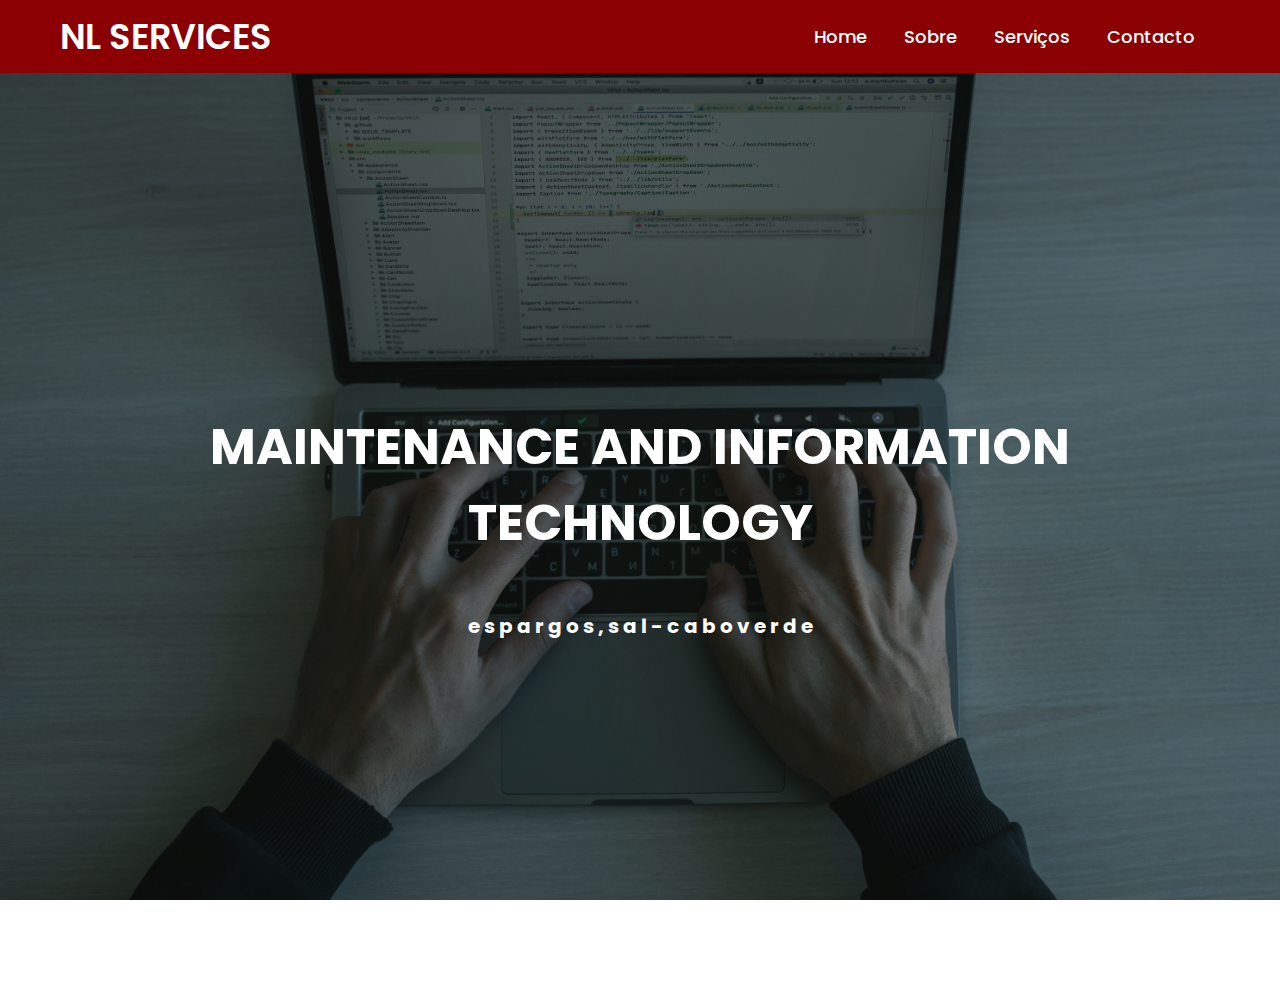
<file: index.html>
<!DOCTYPE html>
<html lang="pt-br">

<head>
    <meta charset="UTF-8">
    <meta http-equiv="X-UA-Compatible" content="IE=edge">
    <meta name="viewport" content="width=device-width, initial-scale=1.0">
    <link rel="stylesheet" href="css/style.css">
    <title>NL Services</title>
    <script src="js/script.js"> </script>
</head>

<body>
    <header>
        <nav class="nav-bar">
            <div class="logo">
                <h1><a href="index.html">NL SERVICES</a></h1>

            </div>
            <div class="nav-list">
                <ul>
                    <li class="nav-item"> <a href="index.html">Home</a> </li>
                    <li class="nav-item"> <a href="sobre.html">Sobre</a> </li>
                    <li class="nav-item"> <a href="servicos.html">Serviços</a> </li>
                    <li class="nav-item"> <a href="contacto.html">Contacto</a> </li>
                </ul>

            </div>

            <div class="mobile-menu-icon">
                <button onclick="menuShow()"><img class="icon" src="img/menu_white_36dp.svg"></button>
            </div>
        </nav>

        <div class="mobile-menu">
            <ul>
                <li class="nav-item"> <a href="index.html">Home</a> </li>
                <li class="nav-item"> <a href="sobre.html">Sobre</a> </li>
                <li class="nav-item"> <a href="servicos.html">Serviços</a> </li>
                <li class="nav-item"> <a href="contacto.html">Contacto</a> </li>
            </ul>
        </div>
    </header>



    <main style="padding-top: 0">
        <section class="banner">
            <div class="texto-sobre">
                <h1>MAINTENANCE AND INFORMATION TECHNOLOGY</h1>
                <h2> e s p a r g o s , s a l - c a b o v e r d e</h2>
            </div>

        </section>
    </main>

</body>

</html>
</file>
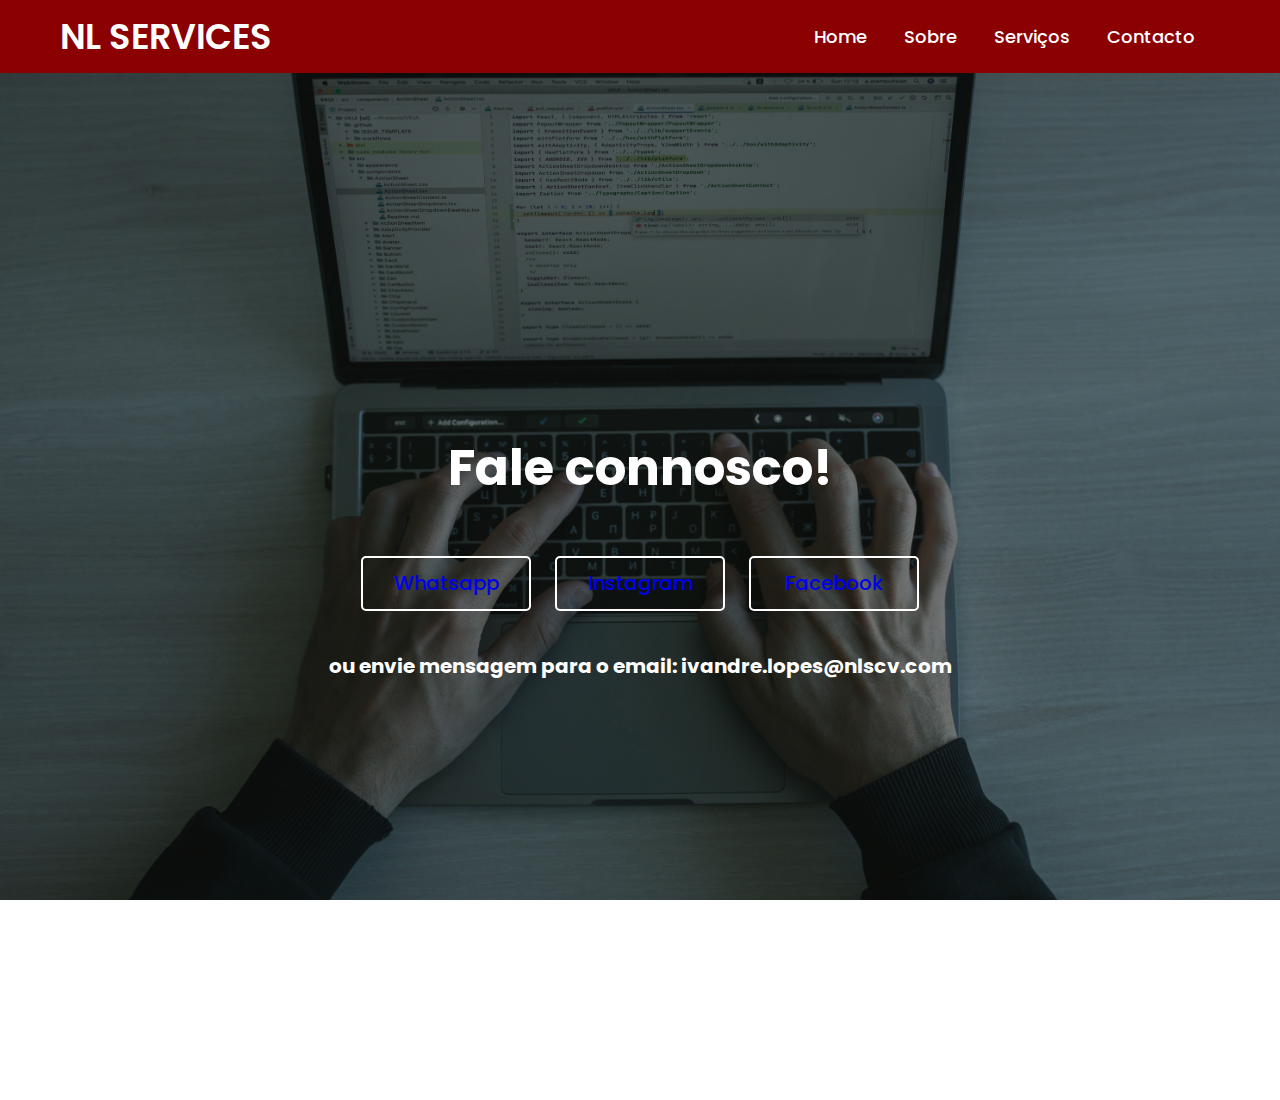
<file: contacto.html>
<!DOCTYPE html>
<html lang="pt-br">

<head>
    <meta charset="UTF-8">
    <meta http-equiv="X-UA-Compatible" content="IE=edge">
    <meta name="viewport" content="width=device-width, initial-scale=1.0">
    <link rel="stylesheet" href="css/style.css">
    <title>Contacto</title>
    <script src="js/script.js"></script>
</head>

<body>
    <header>
        <nav class="nav-bar">
            <div class="logo">
                <h1><a href="index.html">NL SERVICES</a></h1>

            </div>
            <div class="nav-list">
                <ul>
                    <li class="nav-item"> <a href="index.html">Home</a> </li>
                    <li class="nav-item"> <a href="sobre.html">Sobre</a> </li>
                    <li class="nav-item"> <a href="servicos.html">Serviços</a> </li>
                    <li class="nav-item"> <a href="contacto.html">Contacto</a> </li>
                </ul>

            </div>

            <div class="mobile-menu-icon">
                <button onclick="menuShow()"><img class="icon" src="img/menu_white_36dp.svg"></button>
            </div>
        </nav>

        <div class="mobile-menu">
            <ul>
                <li class="nav-item"> <a href="index.html">Home</a> </li>
                <li class="nav-item"> <a href="sobre.html">Sobre</a> </li>
                <li class="nav-item"> <a href="servicos.html">Serviços</a> </li>
                <li class="nav-item"> <a href="contacto.html">Contacto</a> </li>
            </ul>
        </div>
    </header>

    <main>
        <section class="banner">
            <div class="texto">
                <h1 class="titulo">Fale connosco!</h1>
                <div class="botoes">
                    <button class="n-overlay"><a
                            href="https://api.whatsapp.com/send?phone=2389717779&text=ol%C3%A1%2C%20quero%20saber%20mais%20sobre%20os%20servi%C3%A7os%20da%20empresa"
                            style="text-decoration:none">Whatsapp</a></button>
                    <button class="n-overlay"><a href="https://instagram.com/nlservicescv?igshid=YmMyMTA2M2Y="
                            style="text-decoration:none">Instagram</a></button>
                    <button class="n-overlay"><a href="https://www.facebook.com/NL-Services-105470538864091/ "
                            style="text-decoration:none">Facebook</a></button>
                </div>
                <p>ou envie mensagem para o email: ivandre.lopes@nlscv.com </p>
            </div>
        </section>
    </main>

</body>

</html>
</file>
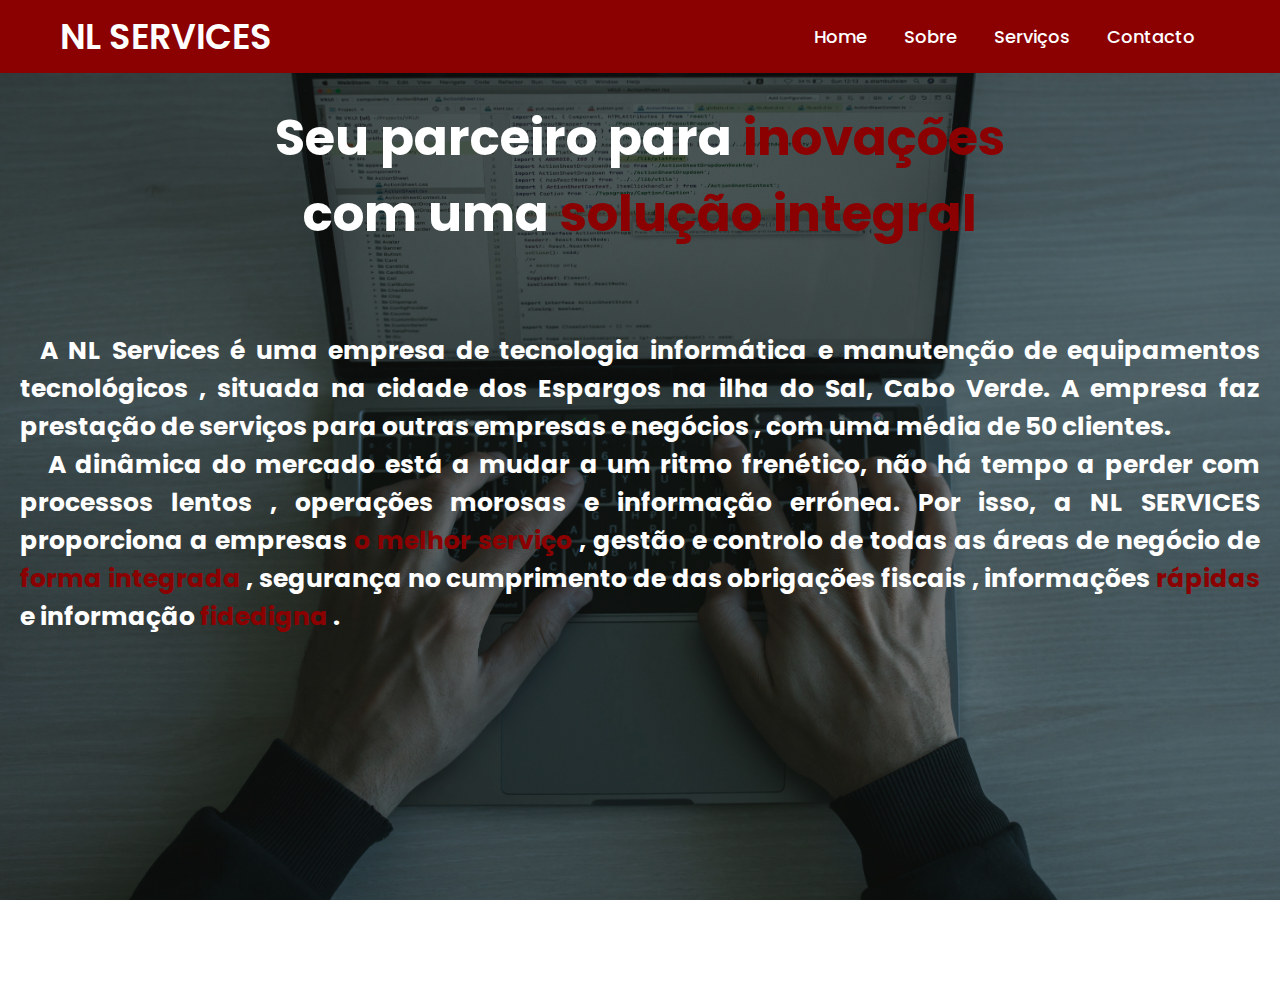
<file: pagina3.html>
<!DOCTYPE html>
<html lang="pt-br">
<head>
    <meta charset="UTF-8">
    <meta http-equiv="X-UA-Compatible" content="IE=edge">
    <meta name="viewport" content="width=device-width, initial-scale=1.0">
    <link rel="stylesheet" href="style.css">
    <title>Sobre</title>
    <script src="js/script.js"></script>
</head>
<body>
    <header>
        <nav class="nav-bar">
            <div class="logo">
                <h1><a href="index.html">NL SERVICES</a></h1>

            </div>
            <div class="nav-list">
                <ul>
                    <li class="nav-item"> <a href="pagina2.html">Home</a> </li>
                    <li class="nav-item"> <a href="pagina3.html">Sobre</a> </li>
                    <li class="nav-item"> <a href="pagina4.html">Serviços</a> </li>
                    <li class="nav-item"> <a href="pagina5.html">Contacto</a> </li>
                </ul>

            </div>
            
            <div class="mobile-menu-icon">
                <button onclick="menuShow()"><img class="icon" src="img/menu_white_36dp.svg"></button>
            </div>
        </nav>
        
        <div class="mobile-menu">
            <ul>
                <li class="nav-item"> <a href="pagina2.html">Home</a> </li>
                <li class="nav-item"> <a href="pagina3.html">Sobre</a> </li>
                <li class="nav-item"> <a href="pagina4.html">Serviços</a> </li>
                <li class="nav-item"> <a href="pagina5.html">Contacto</a> </li>
            </ul>
        </div> 
    </header>


    
   <section class="banner" style="display: block">
    <div class="center"> 
       <div class="texto-sobre">
         <h1>Seu parceiro para <span style="color:darkred" > inovações </span> <br> com uma <span style="color: darkred;"> solução integral </span> </h1>
        <p style="text-align: justify; text-justify: inter-word; padding: 20px">   
            
            &nbsp;&nbsp;A NL Services é uma empresa de tecnologia informática e manutenção de equipamentos tecnológicos , situada na cidade dos Espargos na ilha do Sal, Cabo Verde. A empresa faz prestação de serviços para outras 
          empresas e negócios , com uma média de 50 clientes. <br>  &nbsp;&nbsp; A dinâmica do mercado está a mudar a um ritmo frenético, não há tempo a perder com processos lentos , operações morosas e informação errónea.
             Por isso, a NL SERVICES proporciona a empresas <span style="color:darkred">  o melhor serviço </span> , gestão e controlo de todas as áreas de negócio de<span style="color:darkred"> forma integrada </span> , segurança no 
          cumprimento de das obrigações fiscais , informações <span style="color:darkred"> rápidas </span>  e informação <span style="color:darkred"> fidedigna </span>. </p>
   </section>
</body>
</html>
</file>
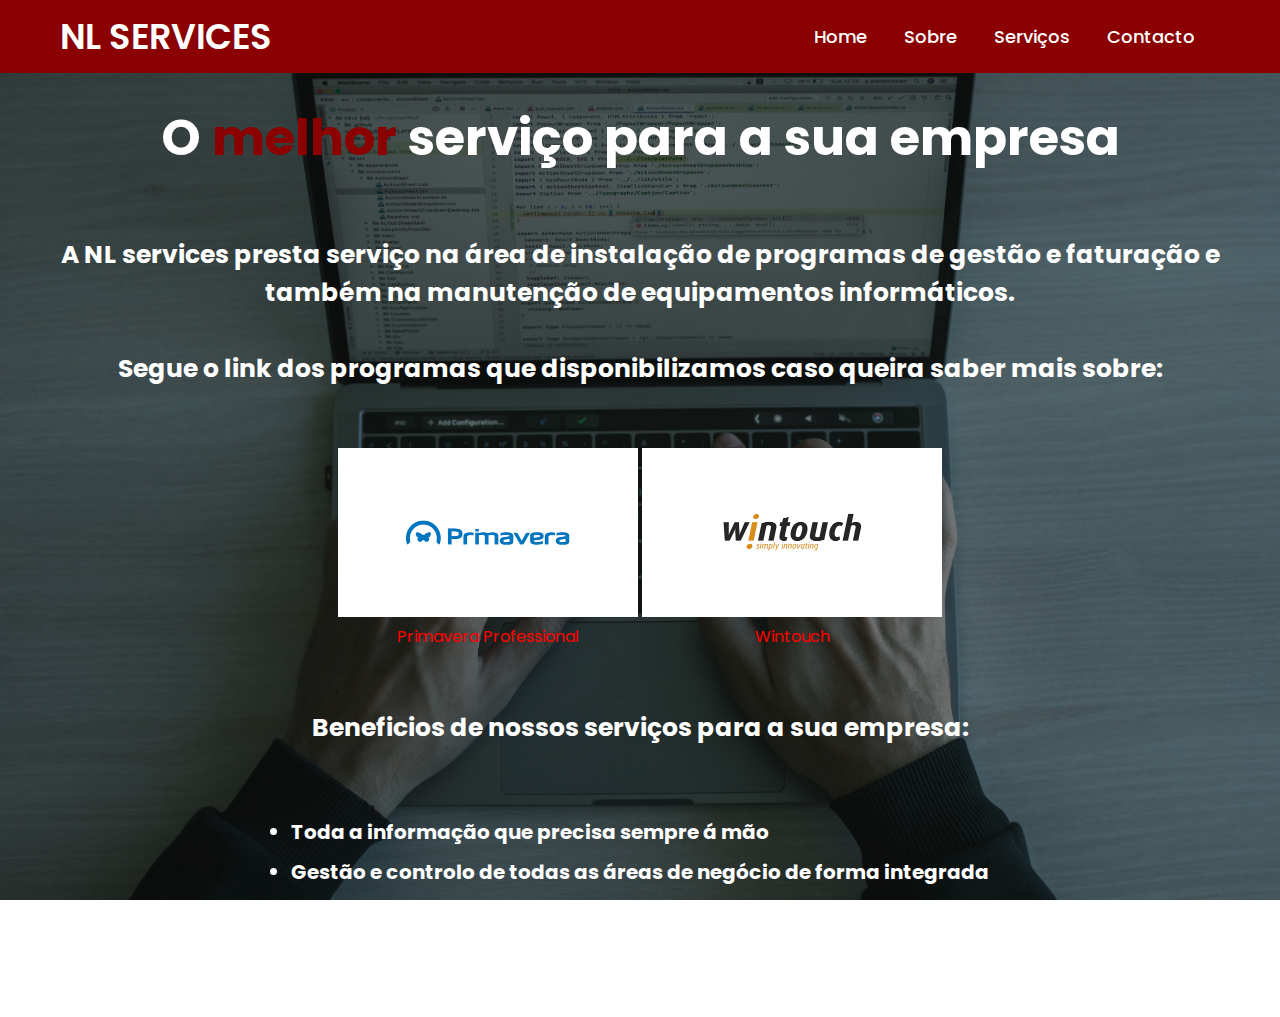
<file: pagina4.html>
<!DOCTYPE html>
<html lang="pt-br">
<head>
    <meta charset="UTF-8">
    <meta http-equiv="X-UA-Compatible" content="IE=edge">
    <meta name="viewport" content="width=device-width, initial-scale=1.0">
    <link rel="stylesheet" href="style.css">
    <title>Serviços</title>
    <script src="js/script.js"></script>
</head>
<body>
    <header>
        <nav class="nav-bar">
            <div class="logo">
                <h1><a href="index.html">NL SERVICES</a></h1>

            </div>
            <div class="nav-list">
                <ul>
                    <li class="nav-item"> <a href="pagina2.html">Home</a> </li>
                    <li class="nav-item"> <a href="pagina3.html">Sobre</a> </li>
                    <li class="nav-item"> <a href="pagina4.html">Serviços</a> </li>
                    <li class="nav-item"> <a href="pagina5.html">Contacto</a> </li>
                </ul>

            </div>
            
            <div class="mobile-menu-icon">
                <button onclick="menuShow()"><img class="icon" src="img/menu_white_36dp.svg"></button>
            </div>
        </nav>
        
        <div class="mobile-menu">
            <ul>
                <li class="nav-item"> <a href="pagina2.html">Home</a> </li>
                <li class="nav-item"> <a href="pagina3.html">Sobre</a> </li>
                <li class="nav-item"> <a href="pagina4.html">Serviços</a> </li>
                <li class="nav-item"> <a href="pagina5.html">Contacto</a> </li>
            </ul>
        </div> 
    </header>

   
   <section class="banner" style="display: block">
    <div class="center"> 
       <div class="texto-sobre">
         <h1> O <span style="color: darkred">melhor</span> serviço para a sua empresa</h1> 
         <p>A NL services presta serviço na área de instalação de programas de gestão e faturação e também na manutenção de equipamentos informáticos.
       <br> <br>Segue o link dos programas que disponibilizamos caso queira saber mais sobre:<br>

        <div>
         <div style="display: inline-block;">
            <a href="https://pt.primaverabss.com/pt/" ><img src="primavera.jpg" width="300"></a><br><a href="https://pt.primaverabss.com/pt/" style="text-decoration: none; color: red;">Primavera Professional</a> </div>
        <div style="display: inline-block">
            <a href="https://cms.wintouch.pt/"><img src="wintouch.jpg" width="300"></a> <br> <a href="https://cms.wintouch.pt/" style="text-decoration: none; color: red;">Wintouch</a></div>
        </div>

        <p>Beneficios de nossos serviços para a sua empresa:</p>
        <div class="texto2">

        <ul>
            <li>Toda a informação que precisa sempre á mão</li>
            <li>Gestão e controlo de todas as áreas de negócio de forma integrada</li>
            <li>Segurança no cumprimento das obrigações fiscais</li>
            <li>Operações rápidas e informação fidedigna</li>
            <li>Adaptação rápida ás especifidades do seu negócio</li>
        </ul>
       </div>
    
   </section>
</body>
</html>
</file>
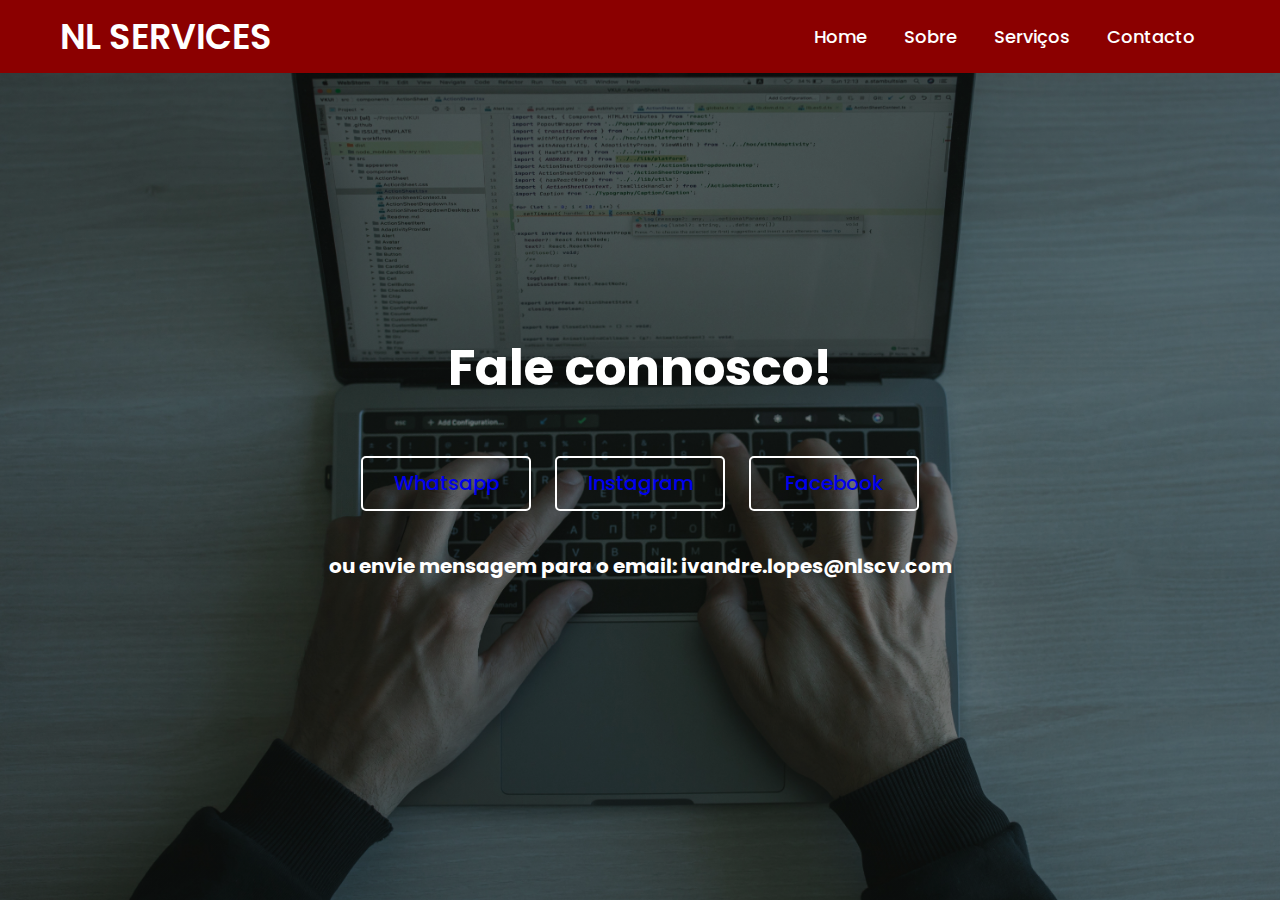
<file: pagina5.html>
<!DOCTYPE html>
<html lang="pt-br">
<head>
    <meta charset="UTF-8">
    <meta http-equiv="X-UA-Compatible" content="IE=edge">
    <meta name="viewport" content="width=device-width, initial-scale=1.0">
    <link rel="stylesheet" href="style.css">
    <title>Contacto</title>
    <script src="js/script.js"></script>
</head>
<body>
    <header>
        <nav class="nav-bar">
            <div class="logo">
                <h1><a href="index.html">NL SERVICES</a></h1>

            </div>
            <div class="nav-list">
                <ul>
                    <li class="nav-item"> <a href="pagina2.html">Home</a> </li>
                    <li class="nav-item"> <a href="pagina3.html">Sobre</a> </li>
                    <li class="nav-item"> <a href="pagina4.html">Serviços</a> </li>
                    <li class="nav-item"> <a href="pagina5.html">Contacto</a> </li>
                </ul>

            </div>
            
            <div class="mobile-menu-icon">
                <button onclick="menuShow()"><img class="icon" src="img/menu_white_36dp.svg"></button>
            </div>
        </nav>
        
        <div class="mobile-menu">
            <ul>
                <li class="nav-item"> <a href="pagina2.html">Home</a> </li>
                <li class="nav-item"> <a href="pagina3.html">Sobre</a> </li>
                <li class="nav-item"> <a href="pagina4.html">Serviços</a> </li>
                <li class="nav-item"> <a href="pagina5.html">Contacto</a> </li>
            </ul>
        </div> 
    </header>

   
   <section class="banner">
    <div class="texto">
    <h1 class="titulo">Fale connosco!</h1>
     <div class="botoes">
        <button class="n-overlay"><a href="https://api.whatsapp.com/send?phone=2389717779&text=ol%C3%A1%2C%20quero%20saber%20mais%20sobre%20os%20servi%C3%A7os%20da%20empresa" style="text-decoration:none">Whatsapp</a></button>
        <button class="n-overlay"><a href="https://instagram.com/nlservicescv?igshid=YmMyMTA2M2Y="  style="text-decoration:none">Instagram</a></button>
        <button class="n-overlay"><a href="https://www.facebook.com/NL-Services-105470538864091/ "  style="text-decoration:none">Facebook</a></button>
     </div>
     <p>ou envie mensagem para o email: ivandre.lopes@nlscv.com </p>
   </div>
   </section>
</body>
</html>
</file>
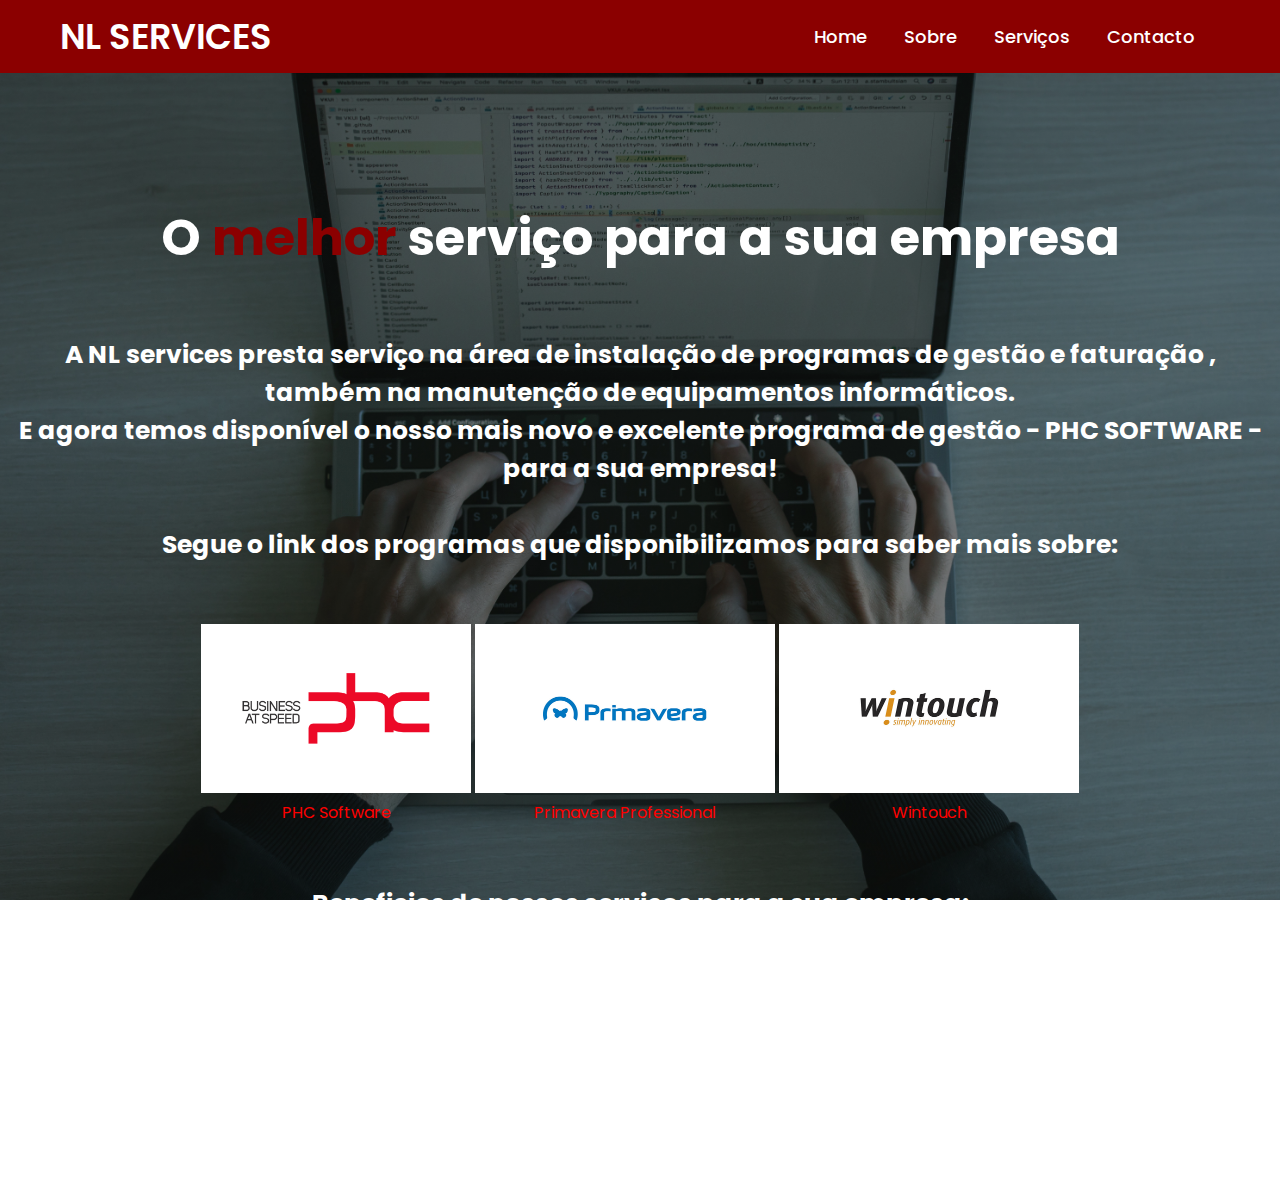
<file: servicos.html>
<!DOCTYPE html>
<html lang="pt-br">

<head>
    <meta charset="UTF-8">
    <meta http-equiv="X-UA-Compatible" content="IE=edge">
    <meta name="viewport" content="width=device-width, initial-scale=1.0">
    <link rel="stylesheet" href="css/style.css">
    <title>Serviços</title>
    <script src="js/script.js"></script>
</head>

<body>
    <header>
        <nav class="nav-bar">
            <div class="logo">
                <h1><a href="index.html">NL SERVICES</a></h1>

            </div>
            <div class="nav-list">
                <ul>
                    <li class="nav-item"> <a href="index.html">Home</a> </li>
                    <li class="nav-item"> <a href="sobre.html">Sobre</a> </li>
                    <li class="nav-item"> <a href="servicos.html">Serviços</a> </li>
                    <li class="nav-item"> <a href="contacto.html">Contacto</a> </li>
                </ul>

            </div>

            <div class="mobile-menu-icon">
                <button onclick="menuShow()"><img class="icon" src="img/menu_white_36dp.svg"></button>
            </div>
        </nav>

        <div class="mobile-menu">
            <ul>
                <li class="nav-item"> <a href="index.html">Home</a> </li>
                <li class="nav-item"> <a href="sobre.html">Sobre</a> </li>
                <li class="nav-item"> <a href="servicos.html">Serviços</a> </li>
                <li class="nav-item"> <a href="contacto.html">Contacto</a> </li>
            </ul>
        </div>
    </header>


    <main>
        <section class="banner" style="display: block">
            <div class="center">
                <div class="texto-sobre">
                    <h1> O <span style="color: darkred">melhor</span> serviço para a sua empresa</h1>
                    <p>A NL services presta serviço na área de instalação de programas de gestão e faturação , também na
                        manutenção de equipamentos informáticos.
                        <br> E agora temos disponível o nosso mais novo e excelente programa de gestão - PHC SOFTWARE -
                        para a sua empresa!
                        <br> <br>Segue o link dos programas que disponibilizamos para saber mais sobre:<br>

                    <div>
                        <div style="display: inline-block;">
                            <a href="https://phcsoftware.com/"><img src="img/phc.jpg" width="270"></a><br><a
                                href="https://phcsoftware.com/" style="text-decoration: none; color: red;">PHC
                                Software</a>
                        </div>
                        <div style="display: inline-block;">
                            <a href="https://pt.primaverabss.com/pt/"><img src="img/primavera.jpg"
                                    width="300"></a><br><a href="https://pt.primaverabss.com/pt/"
                                style="text-decoration: none; color: red;">Primavera Professional</a>
                        </div>
                        <div style="display: inline-block">
                            <a href="https://cms.wintouch.pt/"><img src="img/wintouch.jpg" width="300"></a> <br> <a
                                href="https://cms.wintouch.pt/" style="text-decoration: none; color: red;">Wintouch</a>
                        </div>
                    </div>

                    <p>Beneficios de nossos serviços para a sua empresa:</p>
                    <div class="texto2">

                        <ul>
                            <li>Toda a informação que precisa sempre á mão</li>
                            <li>Gestão e controlo de todas as áreas de negócio de forma integrada</li>
                            <li>Segurança no cumprimento das obrigações fiscais</li>
                            <li>Operações rápidas e informação fidedigna</li>
                            <li>Adaptação rápida ás especifidades do seu negócio</li>
                        </ul>
                    </div>

        </section>

    </main>
</body>

</html>
</file>
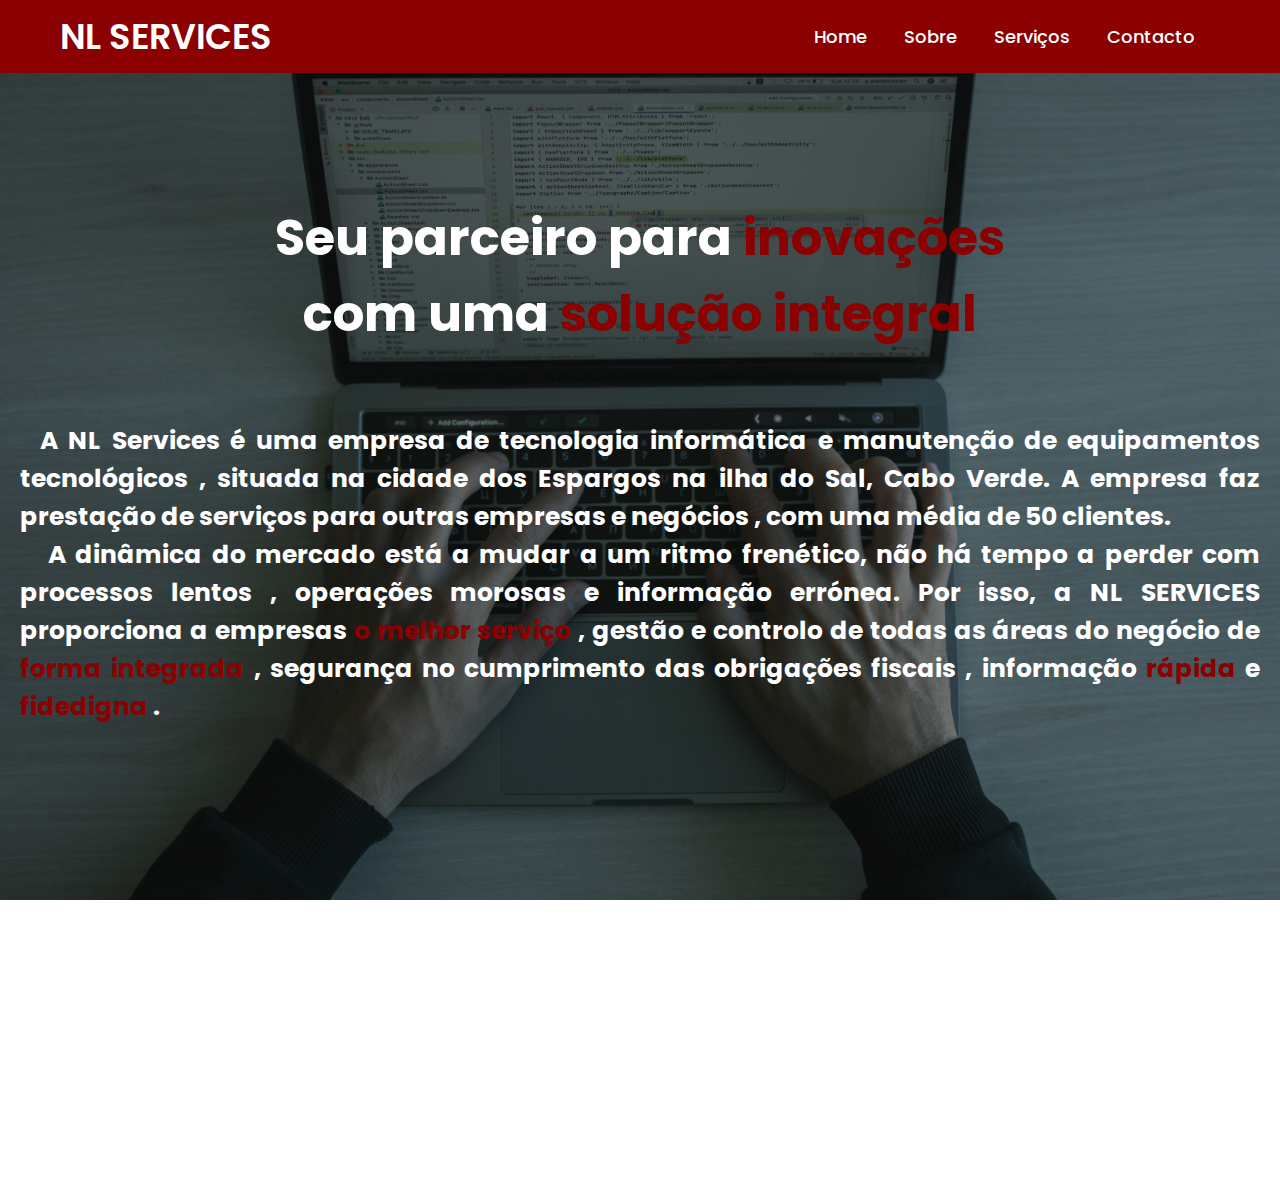
<file: sobre.html>
<!DOCTYPE html>
<html lang="pt-br">

<head>
    <meta charset="UTF-8">
    <meta http-equiv="X-UA-Compatible" content="IE=edge">
    <meta name="viewport" content="width=device-width, initial-scale=1.0">
    <link rel="stylesheet" href="css/style.css">
    <title>Sobre</title>
    <script src="js/script.js"></script>
</head>

<body>
    <header>
        <nav class="nav-bar">
            <div class="logo">
                <h1><a href="index.html">NL SERVICES</a></h1>

            </div>
            <div class="nav-list">
                <ul>
                    <li class="nav-item"> <a href="index.html">Home</a> </li>
                    <li class="nav-item"> <a href="sobre.html">Sobre</a> </li>
                    <li class="nav-item"> <a href="servicos.html">Serviços</a> </li>
                    <li class="nav-item"> <a href="contacto.html">Contacto</a> </li>
                </ul>

            </div>

            <div class="mobile-menu-icon">
                <button onclick="menuShow()"><img class="icon" src="img/menu_white_36dp.svg"></button>
            </div>
        </nav>

        <div class="mobile-menu">
            <ul>
                <li class="nav-item"> <a href="index.html">Home</a> </li>
                <li class="nav-item"> <a href="sobre.html">Sobre</a> </li>
                <li class="nav-item"> <a href="servicos.html">Serviços</a> </li>
                <li class="nav-item"> <a href="contacto.html">Contacto</a> </li>
            </ul>
        </div>
    </header>


    <main>
        <section class="banner" style="display: block">
            <div class="center">
                <div class="texto-sobre">
                    <h1>Seu parceiro para <span style="color:darkred"> inovações </span> <br> com uma <span
                            style="color: darkred;"> solução integral </span> </h1>
                    <p class="info">
                        &nbsp;&nbsp;A NL Services é uma empresa de tecnologia informática e manutenção de equipamentos
                        tecnológicos , situada na cidade dos Espargos na ilha do Sal, Cabo Verde. A empresa faz
                        prestação de serviços para outras empresas e negócios , com uma média de 50 clientes. <br>
                        &nbsp;&nbsp; A dinâmica do mercado está a mudar a um ritmo frenético, não há tempo a perder com
                        processos lentos , operações morosas e informação errónea. Por isso, a NL SERVICES proporciona a
                        empresas <span style="color:darkred"> o melhor serviço </span> , gestão e controlo de todas as
                        áreas do negócio de<span style="color:darkred"> forma integrada
                        </span> , segurança no cumprimento das obrigações fiscais , informação <span
                            style="color:darkred"> rápida </span> e <span style="color:darkred"> fidedigna
                        </span>.</p>
        </section>

    </main>

</body>

</html>
</file>
<file: css/style.css>
@import url('https://fonts.googleapis.com/css2?family=Poppins:wght@300;400;500;600&display=swap');
*{
    margin: 0;
    padding: 0;
    /*box-sizing: border-box;*/
    font-family: 'Poppins', sans-serif;
 }

.info{
    text-align: justify; 
    text-justify: inter-word; 
    padding: 10px;
}
 
main{
    padding: 100px 10px 100px 10px;
}

header{
    position: fixed;
    top: 0px;
    width: 100%;
    background-color: darkred;
    margin-bottom: 5px;
}

nav{ 
    
    padding: 10px 60px;
    display: flex;
    justify-content: space-between;
    align-items: center;
   
  
 }

 nav .logo a{ 
    text-decoration: none;
    color: #fff;
    font-size: 35px;
    font-weight: 600;
 }

 nav  ul{ 
    display: flex;
    align-items: center;
    list-style: none;
    padding: 10px;
 }
nav li{ 
    margin-left: 7px;
}
nav li a, .mobile-menu li a{ 
    text-decoration: none;
    color: #fff;
    font-size: 18px;
    font-weight: 500;
    padding: 8px 15px;
    border-radius: 5px;
    transition: 0.3s;

}
nav li a:hover{ 
    background-color: white;
    color:black;
}

/* kel-li */
body{
    height: 100%;
    width: 100%;
    background: linear-gradient( rgba(0,0,0,0.281), rgba(0,0,0,0.308)),url('../img/background.jpg');
    background-size: cover;
    background-position: center;
    background-repeat: no-repeat;
    background-attachment: fixed;
}

.banner{ 
    height: 100vh;
    display: flex;
    align-items: center;
    justify-content: center ;
    text-align: center;
}


/* kel-li */
.banner ul{
    margin: 0 auto;
    display: table;
    text-align: left;
}


.texto-sobre { 
    margin-top: 100px;
}

.texto-sobre h1{ 
    font-size: 50px;
    color: white;
    margin: 50px;
}

.texto-sobre h2{
    font-size: 20px;
    color: white;
 } 


.texto-sobre p{ 
    margin: 60px 0;
    color: white;
    font-size: 25px;
    font-weight: bold;
}

.texto .titulo  { 
    font-size: 50px;
    color: white;
    margin: 50px;
}

.texto .sub_titulo{ 
    font-size: 35px;
    color:white;
    margin: 50px;
}

.center .texto .titulo h1 { 
    font-size: 50px;
    color:white;
    margin: 50px;
}

.texto .botoes{ 
    margin-top: 30px;
}

.texto .botoes button{ 
     height: 55px;
     width: 170px;
     border-radius: 5px;
     border: 0;
     margin: 0 10px;
     font-size: 20px;
     font-weight: 500;
     padding: 0 10px;
     cursor: pointer;
     outline: none;
     transition: 0.3s;
     
}
.texto .botoes button.n-overlay{ 
    color: white;
    background: none;
    border: 2px solid white;
}
.texto .botoes button.n-overlay:hover{ 
    color: black;
    background-color: white;
}

.texto-sobre li{ 
    margin: 10px 0;
    color: white;
    font-size: 20px;
    font-weight: bold;
  
} 

.texto p{
    margin: 40px 0;
    color: white;
    font-size: 20px;
    font-weight: bold;
}


.mobile-menu-icon {
    display: none;
}

.mobile-menu {
    display: none;
}

@media screen and (max-width: 730px) {
    .nav-bar {
        padding: 1.5rem 4rem;
    }
    .nav-item {
        display: none;
    }
    .login-button {
        display: none;
    }
    .mobile-menu-icon {
        display: block;
    }
    .mobile-menu-icon button {
        background-color: transparent;
        border: none;
        cursor: pointer;
    }
    .mobile-menu ul {
        display: flex;
        flex-direction: column;
        text-align: center;
        padding-bottom: 1rem;
    }
    .mobile-menu .nav-item {
        display: block;
        padding-top: 1.2rem;
    }

    .open {
        display: block;
    }
    .info{
        text-align: left;
    }
   
}
</file>
<file: style.css>
@import url('https://fonts.googleapis.com/css2?family=Poppins:wght@300;400;500;600&display=swap');
*{
    margin: 0;
    padding: 0;
    box-sizing: border-box;
    font-family: 'Poppins', sans-serif;
 }
 
header{
    position: fixed;
    top: 0px;
    width: 100%;
    background-color: darkred;
}

nav{ 
    
    padding: 10px 60px;
    display: flex;
    justify-content: space-between;
    align-items: center;
   
  
 }

 nav .logo a{ 
    text-decoration: none;
    color: #fff;
    font-size: 35px;
    font-weight: 600;
 }

 nav  ul{ 
    display: flex;
    align-items: center;
    list-style: none;
    padding: 10px;
 }
nav li{ 
    margin-left: 7px;
}
nav li a, .mobile-menu li a{ 
    text-decoration: none;
    color: #fff;
    font-size: 18px;
    font-weight: 500;
    padding: 8px 15px;
    border-radius: 5px;
    transition: 0.3s;

}
nav li a:hover{ 
    background-color: white;
    color:black;
}

/* kel-li */
body{
    height: 100%;
    width: 100%;
    background: linear-gradient( rgba(0,0,0,0.281), rgba(0,0,0,0.308)),url('background.jpg');
    background-size: cover;
    background-position: center;
    background-repeat: no-repeat;
    background-attachment: fixed;
}

.banner{ 
    height: 100vh;
    display: flex;
    align-items: center;
    justify-content: center ;
    text-align: center;
}


/* kel-li */
.banner ul{
    margin: 0 auto;
    display: table;
    text-align: left;
}


.texto-sobre { 
    margin-top: 100px;
}

.texto-sobre h1{ 
    font-size: 50px;
    color: white;
    margin: 50px;
}

.texto-sobre h2{
    font-size: 20px;
    color: white;
 } 


.texto-sobre p{ 
    margin: 60px 0;
    color: white;
    font-size: 25px;
    font-weight: bold;
}

.texto .titulo  { 
    font-size: 50px;
    color: white;
    margin: 50px;
}

.texto .sub_titulo{ 
    font-size: 35px;
    color:white;
    margin: 50px;
}

.center .texto .titulo h1 { 
    font-size: 50px;
    color:white;
    margin: 50px;
}

.texto .botoes{ 
    margin-top: 30px;
}

.texto .botoes button{ 
     height: 55px;
     width: 170px;
     border-radius: 5px;
     border: 0;
     margin: 0 10px;
     font-size: 20px;
     font-weight: 500;
     padding: 0 10px;
     cursor: pointer;
     outline: none;
     transition: 0.3s;
     
}
.texto .botoes button.n-overlay{ 
    color: white;
    background: none;
    border: 2px solid white;
}
.texto .botoes button.n-overlay:hover{ 
    color: black;
    background-color: white;
}

.texto-sobre li{ 
    margin: 10px 0;
    color: white;
    font-size: 20px;
    font-weight: bold;
  
} 

.texto p{
    margin: 40px 0;
    color: white;
    font-size: 20px;
    font-weight: bold;
}


.mobile-menu-icon {
    display: none;
}

.mobile-menu {
    display: none;
}

@media screen and (max-width: 730px) {
    .nav-bar {
        padding: 1.5rem 4rem;
    }
    .nav-item {
        display: none;
    }
    .login-button {
        display: none;
    }
    .mobile-menu-icon {
        display: block;
    }
    .mobile-menu-icon button {
        background-color: transparent;
        border: none;
        cursor: pointer;
    }
    .mobile-menu ul {
        display: flex;
        flex-direction: column;
        text-align: center;
        padding-bottom: 1rem;
    }
    .mobile-menu .nav-item {
        display: block;
        padding-top: 1.2rem;
    }

    .open {
        display: block;
    }
}
</file>
